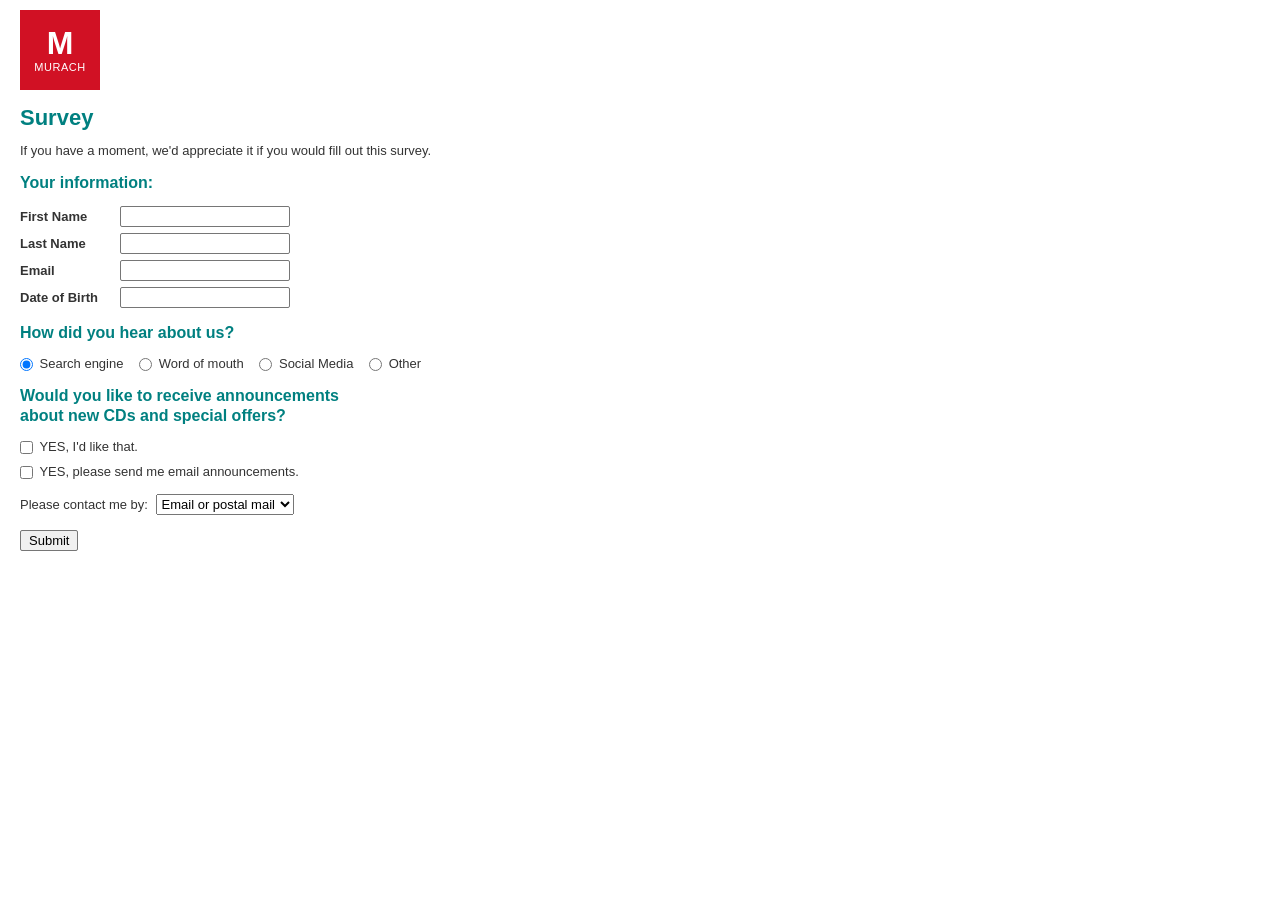
<file: src/main/webapp/index.html>
<!DOCTYPE html>
<html lang="en">
<head>
  <meta charset="UTF-8">
  <meta name="viewport" content="width=device-width, initial-scale=1.0">
  <title>Survey</title>
  <link rel="stylesheet" href="style/cssWebDesign.css">
</head>
<body>

  <!-- Logo Banner -->
  <div class="logo-container">
    <div class="logo-box">
      <span class="logo-m">M</span>
      <span class="logo-text">MURACH</span>
    </div>
  </div>

  <main class="container">
    <h1>Survey</h1>
    <p class="intro-text">If you have a moment, we'd appreciate it if you would fill out this survey.</p>

    <form id="surveyForm">
      <!-- Section 1: Personal Info -->
      <h2>Your information:</h2>
      
      <div class="form-group">
        <label for="firstName">First Name</label>
        <input type="text" id="firstName" name="firstName" required>
      </div>

      <div class="form-group">
        <label for="lastName">Last Name</label>
        <input type="text" id="lastName" name="lastName" required>
      </div>

      <div class="form-group">
        <label for="email">Email</label>
        <input type="email" id="email" name="email" required>
      </div>

      <div class="form-group">
        <label for="dob">Date of Birth</label>
        <input type="text" id="dob" name="dob">
      </div>

      <!-- Section 2: Referral Source -->
      <h2>How did you hear about us?</h2>
      <div class="radio-group">
        <label><input type="radio" name="source" value="Search engine" checked> Search engine</label>
        <label><input type="radio" name="source" value="Word of mouth"> Word of mouth</label>
        <label><input type="radio" name="source" value="Social Media"> Social Media</label>
        <label><input type="radio" name="source" value="Other"> Other</label>
      </div>

      <!-- Section 3: Announcements -->
      <h2>Would you like to receive announcements<br>about new CDs and special offers?</h2>
      
      <div class="checkbox-group">
        <label><input type="checkbox" id="announcements" name="announcements" value="Yes"> YES, I'd like that.</label>
      </div>

      <div class="checkbox-group">
        <label><input type="checkbox" id="email_announcements" name="email_announcements" value="Yes"> YES, please send me email announcements.</label>
      </div>

      <div class="select-group">
        <label for="contact-method">Please contact me by:</label>
        <select id="contact-method" name="contact-method">
          <option value="Email or postal mail">Email or postal mail</option>
          <option value="Email">Email</option>
          <option value="Postal mail">Postal mail</option>
        </select>
      </div>

      <div class="button-group">
        <button type="submit">Submit</button>
      </div>
    </form>
  </main>

  <script>
    document.getElementById('surveyForm').addEventListener('submit', function(e) {
      e.preventDefault();

      // Thu thập dữ liệu nhập vào
      const formData = {
        firstName: document.getElementById('firstName').value,
        lastName: document.getElementById('lastName').value,
        email: document.getElementById('email').value,
        dob: document.getElementById('dob').value,
        source: document.querySelector('input[name="source"]:checked')?.value || '',
        announcements: document.getElementById('announcements').checked ? 'Yes' : 'No',
        emailAnnouncements: document.getElementById('email_announcements').checked ? 'Yes' : 'No',
        contactMethod: document.getElementById('contact-method').value
      };

      // Lưu vào localStorage và chuyển sang trang thanks.html
      localStorage.setItem('surveyData', JSON.stringify(formData));
      window.location.href = 'thanks.html';
    });
  </script>
</body>
</html>
</file>
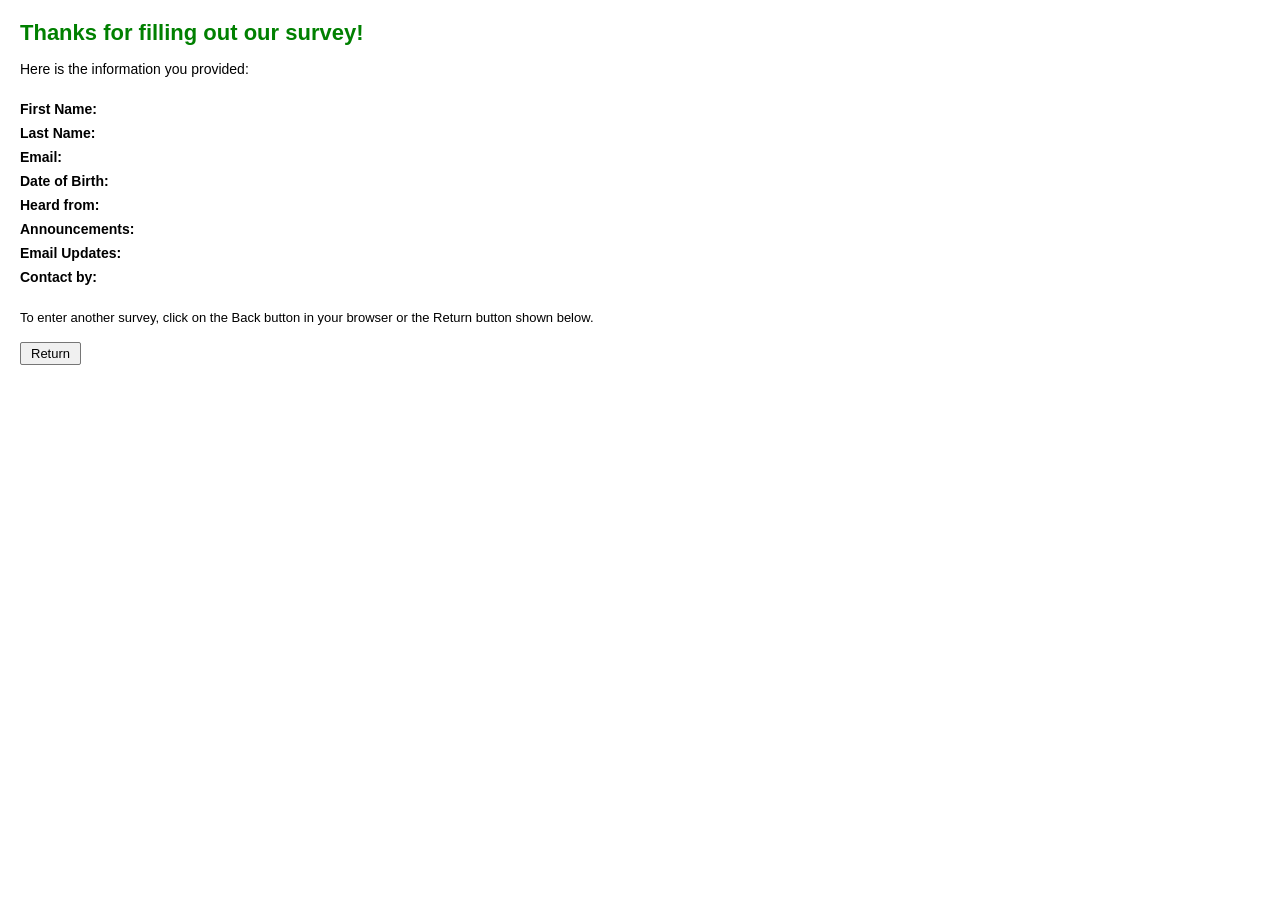
<file: src/main/webapp/thanks.html>
<!DOCTYPE html>
<html lang="en">
<head>
    <meta charset="UTF-8">
    <title>Survey Confirmation</title>
    <style>
        body { font-family: Arial, sans-serif; margin: 20px; color: #000; }
        h1 { color: #008000; font-size: 22px; margin-bottom: 15px; }
        .intro { font-size: 14px; margin-bottom: 20px; }
        .info-table { border-collapse: collapse; margin-bottom: 20px; }
        .info-table td { padding: 4px 10px 4px 0; font-size: 14px; }
        .info-table td.label { font-weight: bold; width: 140px; }
        .note { font-size: 13px; margin-bottom: 15px; max-width: 600px; line-height: 1.4; }
        .btn-return { padding: 3px 10px; font-size: 13px; background-color: #f0f0f0; border: 1px solid #767676; border-radius: 2px; cursor: pointer; }
        .btn-return:hover { background-color: #e5e5e5; }
    </style>
</head>
<body>

    <h1>Thanks for filling out our survey!</h1>
    <p class="intro">Here is the information you provided:</p>

    <table class="info-table">
        <tr><td class="label">First Name:</td><td id="resFirstName"></td></tr>
        <tr><td class="label">Last Name:</td><td id="resLastName"></td></tr>
        <tr><td class="label">Email:</td><td id="resEmail"></td></tr>
        <tr><td class="label">Date of Birth:</td><td id="resDob"></td></tr>
        <tr><td class="label">Heard from:</td><td id="resSource"></td></tr>
        <tr><td class="label">Announcements:</td><td id="resAnnounce"></td></tr>
        <tr><td class="label">Email Updates:</td><td id="resEmailUpdates"></td></tr>
        <tr><td class="label">Contact by:</td><td id="resContact"></td></tr>
    </table>

    <p class="note">
        To enter another survey, click on the Back button in your browser or the Return button shown below.
    </p>

    <button class="btn-return" onclick="window.location.href='index.html'">Return</button>

    <script>
        // Lấy dữ liệu đã lưu từ localStorage và hiển thị
        const data = JSON.parse(localStorage.getItem('surveyData'));

        if (data) {
            document.getElementById('resFirstName').textContent = data.firstName;
            document.getElementById('resLastName').textContent = data.lastName;
            document.getElementById('resEmail').textContent = data.email;
            document.getElementById('resDob').textContent = data.dob;
            document.getElementById('resSource').textContent = data.source;
            document.getElementById('resAnnounce').textContent = data.announcements;
            document.getElementById('resEmailUpdates').textContent = data.emailAnnouncements;
            document.getElementById('resContact').textContent = data.contactMethod;
        }
    </script>
</body>
</html>
</file>
<file: src/main/webapp/style/cssWebDesign.css>
* {
  box-sizing: border-box;
  margin: 0;
  padding: 0;
  font-family: Arial, Helvetica, sans-serif;
}

body {
  padding: 10px 20px;
  background-color: #ffffff;
  color: #333333;
}

/* Logo CSS */
.logo-container {
  margin-bottom: 15px;
}

.logo-box {
  width: 80px;
  height: 80px;
  background-color: #d11124;
  display: flex;
  flex-direction: column;
  justify-content: center;
  align-items: center;
  color: white;
}

.logo-m {
  font-size: 32px;
  font-weight: bold;
  line-height: 1;
}

.logo-text {
  font-size: 11px;
  letter-spacing: 0.5px;
  margin-top: 2px;
}

/* Layout Form */
.container {
  max-width: 800px;
}

h1 {
  color: #008080;
  font-size: 22px;
  margin-bottom: 12px;
  font-weight: bold;
}

.intro-text {
  font-size: 13px;
  margin-bottom: 15px;
}

h2 {
  color: #008080;
  font-size: 16px;
  margin-top: 15px;
  margin-bottom: 12px;
  font-weight: bold;
  line-height: 1.3;
}

/* Inputs */
.form-group {
  display: flex;
  align-items: center;
  margin-bottom: 6px;
}

.form-group label {
  width: 100px;
  font-size: 13px;
  font-weight: bold;
}

.form-group input[type="text"],
.form-group input[type="email"] {
  width: 170px;
  padding: 2px 4px;
  border: 1px solid #767676;
  border-radius: 2px;
  font-size: 13px;
}

/* Radio & Checkbox Groups */
.radio-group,
.checkbox-group {
  font-size: 13px;
  margin-bottom: 10px;
}

.radio-group label,
.checkbox-group label {
  margin-right: 12px;
  cursor: pointer;
}

.radio-group input,
.checkbox-group input {
  vertical-align: middle;
  margin-right: 3px;
}

/* Dropdown Select */
.select-group {
  font-size: 13px;
  margin-top: 15px;
  margin-bottom: 15px;
}

.select-group label {
  margin-right: 4px;
}

.select-group select {
  font-size: 13px;
  padding: 1px;
}

/* Submit Button */
.button-group button {
  padding: 2px 8px;
  font-size: 13px;
  background-color: #f0f0f0;
  border: 1px solid #767676;
  border-radius: 2px;
  cursor: pointer;
}

.button-group button:hover {
  background-color: #e5e5e5;
}
</file>
